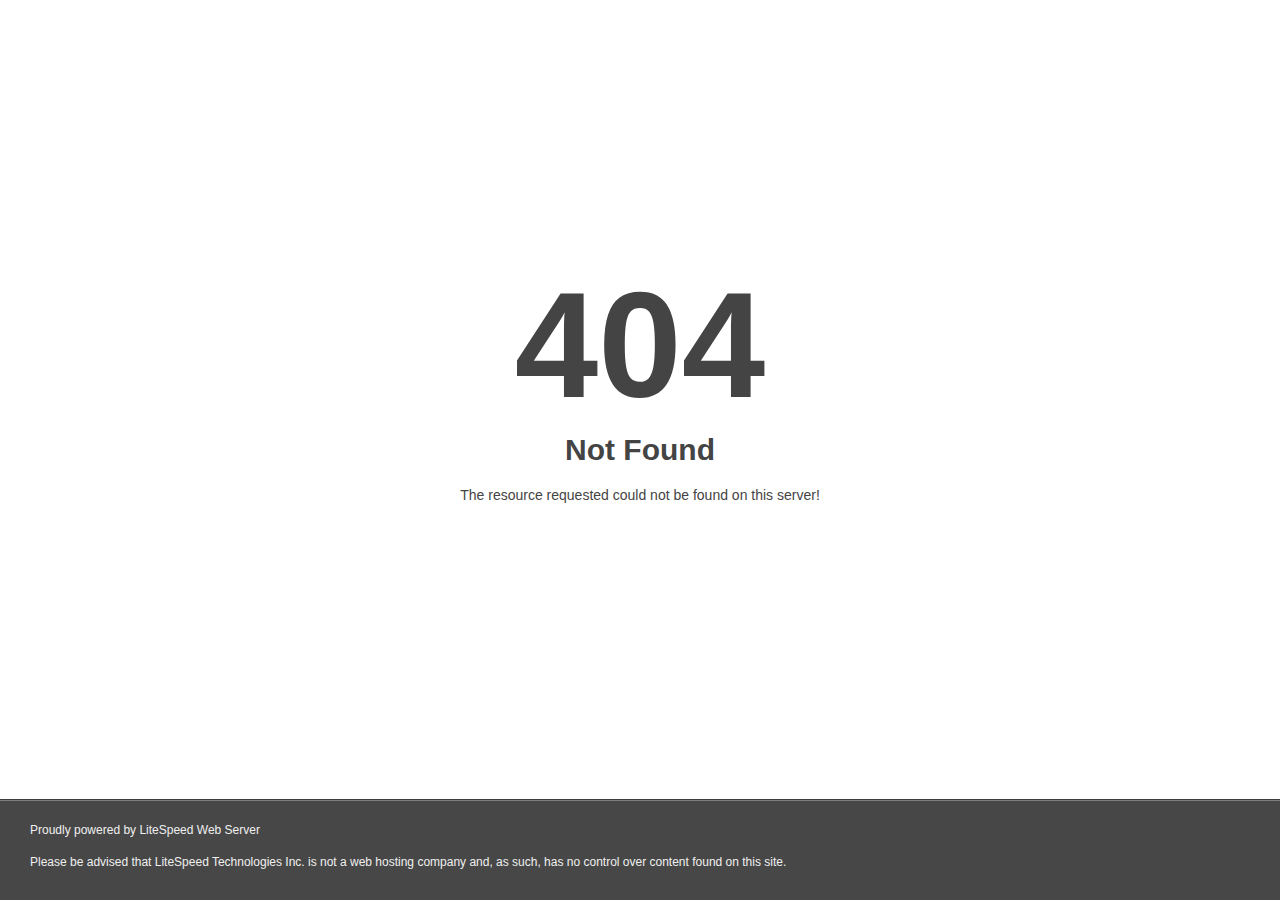
<file: static/assets/images/bg/bg-image-14.html>
<!DOCTYPE html>
<html style="height:100%">
<head>
<meta name="viewport" content="width=device-width, initial-scale=1, shrink-to-fit=no" />
<title> 404 Not Found
</title><style>@media (prefers-color-scheme:dark){body{background-color:#000!important}}</style></head>
<body style="color: #444; margin:0;font: normal 14px/20px Arial, Helvetica, sans-serif; height:100%; background-color: #fff;">
<div style="height:auto; min-height:100%; ">     <div style="text-align: center; width:800px; margin-left: -400px; position:absolute; top: 30%; left:50%;">
        <h1 style="margin:0; font-size:150px; line-height:150px; font-weight:bold;">404</h1>
<h2 style="margin-top:20px;font-size: 30px;">Not Found
</h2>
<p>The resource requested could not be found on this server!</p>
</div></div><div style="color:#f0f0f0; font-size:12px;margin:auto;padding:0px 30px 0px 30px;position:relative;clear:both;height:100px;margin-top:-101px;background-color:#474747;border-top: 1px solid rgba(0,0,0,0.15);box-shadow: 0 1px 0 rgba(255, 255, 255, 0.3) inset;">
<br>Proudly powered by LiteSpeed Web Server<p>Please be advised that LiteSpeed Technologies Inc. is not a web hosting company and, as such, has no control over content found on this site.</p></div></body></html>
</file>
